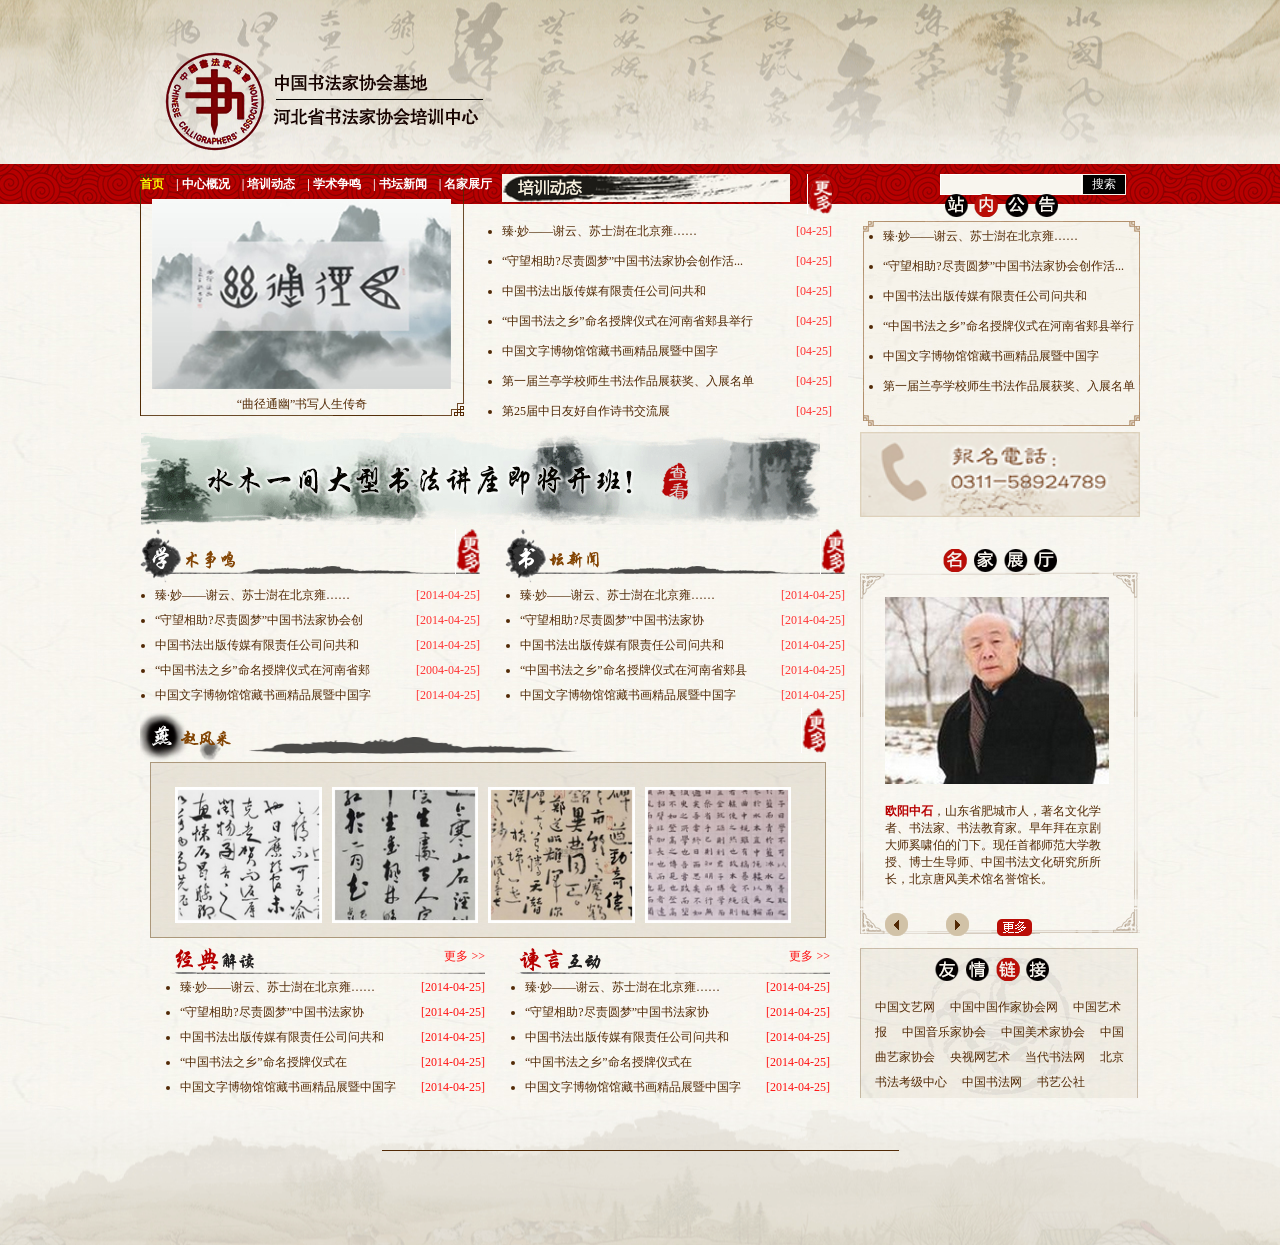
<file: shufa/index.html>
<!DOCTYPE html>
<html>
<head>
	<title></title>
	<meta charset="utf-8">
	<link rel="stylesheet" type="text/css" href="css/index.css">
</head>
<body>
<!--top-->
<div class="header">
	<div class="banner">
	<img class="logo" src="images/logo.png">
	</div>
	<div class="nav">
		<div class="nav_body">
			<div class="n_content">
				<a href="#" id="col_wei">首页</a>　|
				<a href="#">中心概况</a>　|
				<a href="#">培训动态</a>　|
				<a href="#">学术争鸣</a>　|
				<a href="#">书坛新闻</a>　|
				<a href="#">名家展厅</a>　|
				<a href="#">燕赵风采</a>　|
				<a href="#">经典解读与示范</a>　|
				<a href="#">谏言互动</a>
			</div>
			<div class="nav_search">
				<input class="search" type="text" name="sousuo">
				<input class="search_btn" type="button" value="搜索" name="sousuo">
			</div>
		</div>
	</div>
</div>
<div class="content">
	<div class="content_top">
		<div class="news">
			<img src="images/news.jpg">
			<a href="#">“曲径通幽”书写人生传奇</a>
		</div>
		<div class="news_list">
			<div class="Picture">
			<img src="images/change.png">
			<span>
				<img src="images/more.png">
			</span>
			</div>
			<ul>
				<li><a href="#">臻·妙——谢云、苏士澍在北京雍……</a><span>[04-25]</span></li>
				<li><a href="#">“守望相助?尽责圆梦”中国书法家协会创作活...</a><span>[04-25]</span></li>
				<li><a href="#">中国书法出版传媒有限责任公司问共和</a><span>[04-25]</span></li>
				<li><a href="#">“中国书法之乡”命名授牌仪式在河南省郏县举行</a><span>[04-25]</span></li>
				<li><a href="#">中国文字博物馆馆藏书画精品展暨中国字</a><span>[04-25]</span></li>
				<li><a href="#">第一届兰亭学校师生书法作品展获奖、入展名单</a><span>[04-25]</span></li>
				<li><a href="#">第25届中日友好自作诗书交流展</a><span>[04-25]</span></li>
			</ul>
		</div>
		<div class="news_announce">
		<div class="pic">
			<img src="images/board.png">
		</div>
			<ul>
				<li><a href="#">臻·妙——谢云、苏士澍在北京雍……</a></li>
				<li><a href="#">“守望相助?尽责圆梦”中国书法家协会创作活...</a></li>
				<li><a href="#">中国书法出版传媒有限责任公司问共和</a></li>
				<li><a href="#">“中国书法之乡”命名授牌仪式在河南省郏县举行</a></li>
				<li><a href="#">中国文字博物馆馆藏书画精品展暨中国字</a></li>
				<li><a href="#">第一届兰亭学校师生书法作品展获奖、入展名单</a></li>
			</ul>
		</div>
	</div>
	<div class="t_left"><img src="images/ad.gif"></div>
	<div class="t_right"><img src="images/tel.gif" width></div>
	<div class="content_bottom_left">
		<div class="academic">
			<div class="academic_bg">
				<span>
					<img src="images/more.png">
				</span>
			</div>
			<ul>
				<li><a href="#">臻·妙——谢云、苏士澍在北京雍……</a><span>[2014-04-25]</span></li>
				<li><a href="#">“守望相助?尽责圆梦”中国书法家协会创</a><span>[2014-04-25]</span></li>
				<li><a href="#">中国书法出版传媒有限责任公司问共和</a><span>[2014-04-25]</span></li>
				<li><a href="#">“中国书法之乡”命名授牌仪式在河南省郏</a><span>[2004-04-25]</span></li>
				<li><a href="#">中国文字博物馆馆藏书画精品展暨中国字</a><span>[2014-04-25]</span></li>
			</ul>
		</div>
		<div class="book_news">
			<div class="book_news_bg">
				<span>
					<img src="images/more.png">
				</span>	
			</div>
			<ul>
				<li><a href="#">臻·妙——谢云、苏士澍在北京雍……</a><span>[2014-04-25]</span></li>
				<li><a href="#">“守望相助?尽责圆梦”中国书法家协</a><span>[2014-04-25]</span></li>
				<li><a href="#">中国书法出版传媒有限责任公司问共和</a><span>[2014-04-25]</span></li>
				<li><a href="#">“中国书法之乡”命名授牌仪式在河南省郏县</a><span>[2014-04-25]</span></li>
				<li><a href="#">中国文字博物馆馆藏书画精品展暨中国字</a><span>[2014-04-25]</span></li>
			</ul>
		</div>
		<div class="fengcai">
			<div class="top">
				<div class="fengcai_bg">
					<span>
						<img src="images/more.png">
					</span>	
				</div>
			</div>
			<ul>
				<li><a href="#"><img src="images/fengcai1.jpg"></a></li>
				<li><a href="#"><img src="images/fengcai2.jpg"></a></li>
				<li><a href="#"><img src="images/fengcai3.jpg"></a></li>
				<li><a href="#"><img src="images/fengcai4.jpg"></a></li>
			</ul>
		</div>
	</div>

	<div class="content_bottom_right">
		<img class="tit" src="images/show.png">
		<div class="nei">
			<img src="images/mingjia.jpg">
			<div class="show_content"><span>欧阳中石</span>，山东省肥城市人，著名文化学者、书法家、书法教育家。早年拜在京剧大师奚啸伯的门下。现任首都师范大学教授、博士生导师、中国书法文化研究所所长，北京唐风美术馆名誉馆长。</div>
			<div class="another">
				<img id="fanzhuan" src="images/next1.png">
				<img src="images/next.png">
				<img src="images/view.png">
			</div>
		</div>
	</div>
	<div class="biao">
	<div class="biao_right">
		<div class="biao1">
		<div class="jingdian_bg">
			<span>更多 >></span>
		</div>
				<ul>
					<li><a href="#">臻·妙——谢云、苏士澍在北京雍……</a><span>[2014-04-25]</span></li>
					<li><a href="#">“守望相助?尽责圆梦”中国书法家协</a><span>[2014-04-25]</span></li>
					<li><a href="#">中国书法出版传媒有限责任公司问共和</a><span>[2014-04-25]</span></li>
					<li><a href="#">“中国书法之乡”命名授牌仪式在</a><span>[2014-04-25]</span></li>
					<li><a href="#">中国文字博物馆馆藏书画精品展暨中国字</a><span>[2014-04-25]</span></li>
				</ul>
		</div>
		<div class="biao2">
			<div class="hudong_bg">
				<span>更多 >></span>
			</div>
				<ul>
					<li><a href="#">臻·妙——谢云、苏士澍在北京雍……</a><span>[2014-04-25]</span></li>
					<li><a href="#">“守望相助?尽责圆梦”中国书法家协</a><span>[2014-04-25]</span></li>
					<li><a href="#">中国书法出版传媒有限责任公司问共和</a><span>[2014-04-25]</span></li>
					<li><a href="#">“中国书法之乡”命名授牌仪式在</a><span>[2014-04-25]</span></li>
					<li><a href="#">中国文字博物馆馆藏书画精品展暨中国字</a><span>[2014-04-25]</span></li>
				</ul>
		</div>
	</div>
	<div class="biao_left">
		<div class="youqing">
			<div class="link">
				<img src="images/link.png">
			</div>
			<div class="link_name">
			<a href="#">中国文艺网</a>　
			<a href="#">中国中国作家协会网</a>　
			<a href="#">中国艺术报</a>　
			<a href="#">中国音乐家协会</a>　
			<a href="#">中国美术家协会</a>　
			<a href="#">中国曲艺家协会</a>　
			<a href="#">央视网艺术</a>　
			<a href="#">当代书法网</a>　
			<a href="#">北京书法考级中心</a>　
			<a href="#">中国书法网</a>　
			<a href="#">书艺公社</a>　
			</div>
		</div>
	</div>
	</div>
</div>
<div class="footer">
	<div>
		<img src="images/line.jpg">

	</div>
</div>
</body>
</html>
</file>
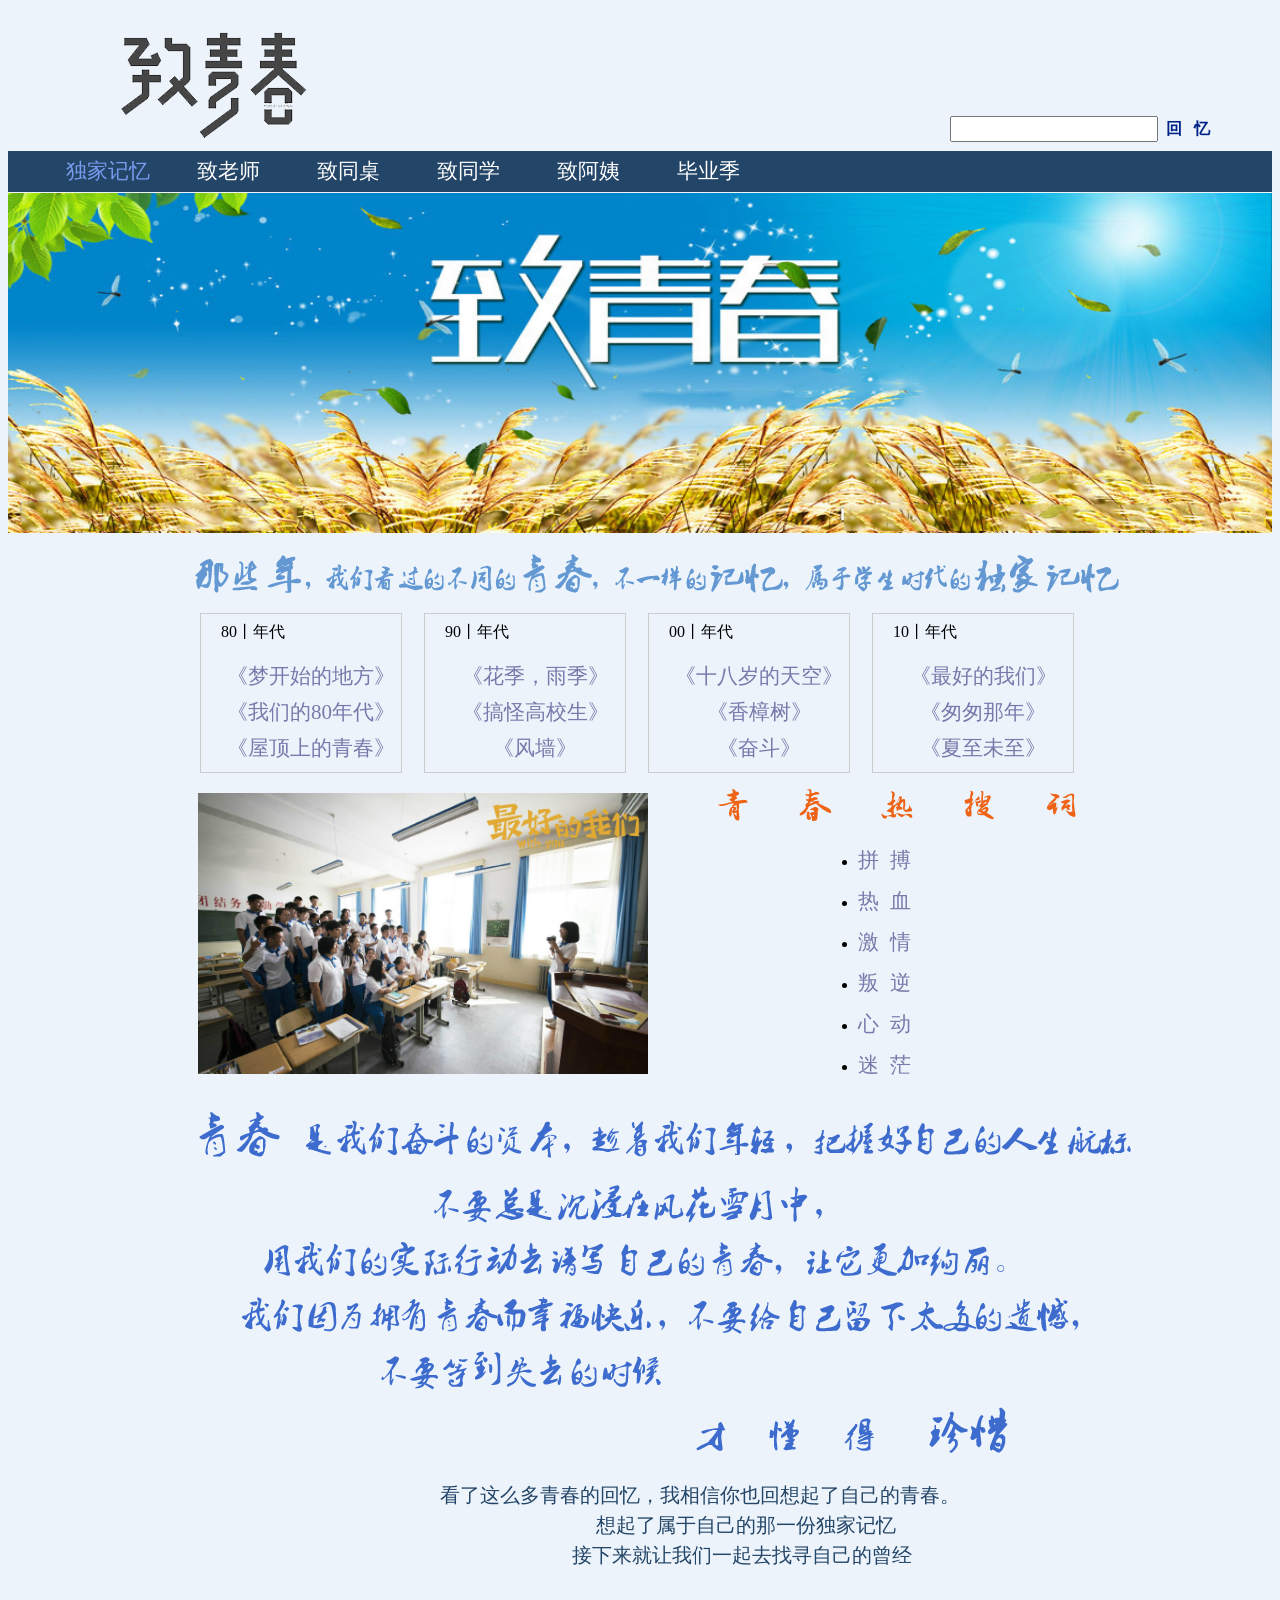
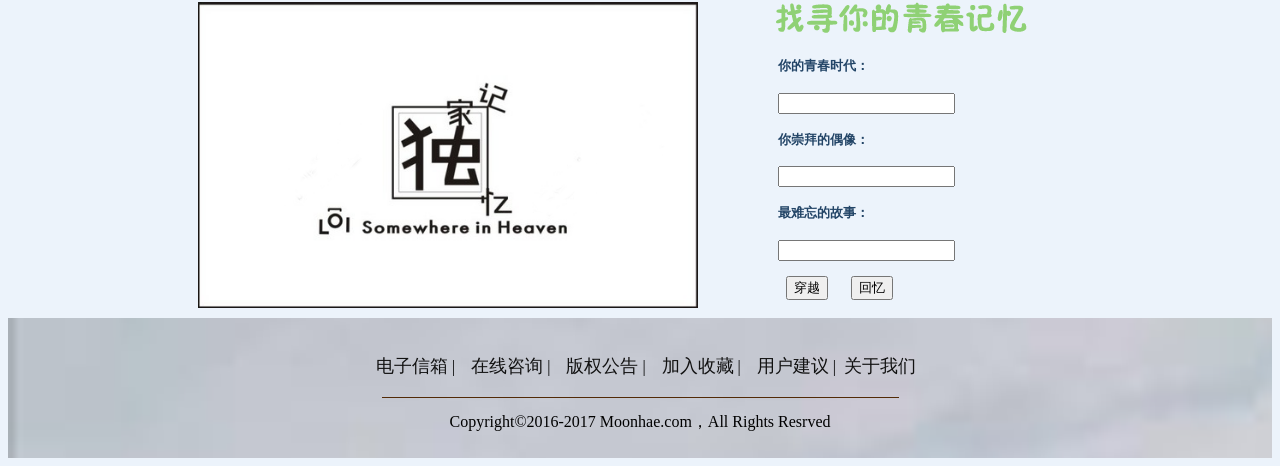
<file: youth/index.html>
<!DOCTYPE html>
<html>
<head>
	<meta charset="utf-8">
	<title>那些年,青春的回忆</title>
	<link rel="stylesheet" type="text/css" href="css/index.css">
</head>
<body>
<div class="logo"><img src="images/logo.png" ></div>
<br/>
<form class="find"><input type="text"><a href="#">&nbsp;&nbsp;回&nbsp;&nbsp;&nbsp;忆</a></form>
<div class="clear"></div>
<div class="menu">
<ul>
	<li><a href="index.html"  id="ab_12">独家记忆</a></li>
	<li><a href="list.html">致老师</a></li>
	<li><a href="#">致同桌</a></li>
	<li><a href="#">致同学</a></li>
	<li><a href="#">致阿姨</a></li>
	<li><a href="content.html">毕业季</a></li>
</ul>
</div>
<div><img src="images/banner.jpg" width="100%" height="340px"></div>
<p><img class="tu" src="images/tu.png"></p>
<div class="list">
<div class="list1">&nbsp;&nbsp;&nbsp;&nbsp;&nbsp;80丨年代
<ul><li><a href="#">《梦开始的地方》</a></li>
<li><a href="#">《我们的80年代》</a></li>
<li><a href="#">《屋顶上的青春》</a></li>
</ul></div>
<div class="list1">&nbsp;&nbsp;&nbsp;&nbsp;&nbsp;90丨年代
<ul><li><a href="#">《花季，雨季》</a></li>
<li><a href="#">《搞怪高校生》</a></li>
<li><a href="#">《风墙》</a></li></ul></div>
<div class="list1">&nbsp;&nbsp;&nbsp;&nbsp;&nbsp;00丨年代
<ul><li><a href="#">《十八岁的天空》</a></li>
<li><a href="#">《香樟树》</a></li>
<li><a href="#">《奋斗》</a></li>
</ul></div>
<div class="list1">&nbsp;&nbsp;&nbsp;&nbsp;&nbsp;10丨年代
<ul>
<li><a href="#">《最好的我们》</a></li>
<li><a href="#">《匆匆那年》</a></li>
<li><a href="#">《夏至未至》</a></li>
</ul></div>
</div>
<div class="sss"><div class="sss1"><img src="images/3.jpg" width="450px" height="auto"></div></div>
<div class="sss1"><img id="def" src="images/tu2.png">
<ul><li><a href="#">拼&nbsp;&nbsp;搏</a></li>
<li><a href="#">热&nbsp;&nbsp;血</a></li>
<li><a href="#">激&nbsp;&nbsp;情</a></li>
<li><a href="#">叛&nbsp;&nbsp;逆</a></li>
<li><a href="#">心&nbsp;&nbsp;动</a></li>
<li><a href="#">迷&nbsp;&nbsp;茫</a></li></ul>
</div>
<div class="clear"></div>
<div class="ccc"><img src="images/tu4.png"></div>
<div class="ddd"><pre>                                    看了这么多青春的回忆，我相信你也回想起了自己的青春。
                                                 想起了属于自己的那一份独家记忆
                                               接下来就让我们一起去找寻自己的曾经
                                                        </pre></div>
<div class="fff">
<div class="fff1"><img src="images/du.png" width="500px" height="auto"></div></div>
<div class="fff2">
	<img id="fde" src="images/memory.png">
	<form id="fed"><pre>
<h4>你的青春时代：</h4><input type="text">
<h4>你崇拜的偶像：</h4><input type="text">
<h4>最难忘的故事：</h4><input type="text">

&nbsp;<input type="submit" value="穿越">&nbsp;&nbsp;&nbsp;<input type="submit" value="回忆">
</pre>
</div>
<div class="footer">
<div class="footer_lian">
<ul>
<li><a href="#">电子信箱</a> |　</li>
<li><a href="#">在线咨询</a> |　</li>
<li><a href="#">版权公告</a> |　</li>
<li><a href="#">加入收藏</a> |　</li>
<li><a href="#">用户建议</a> |　</li>
<li><a href="#">关于我们</a></li>
</ul>
</div>
<div>
<img src="images/line.jpg">
<p>Copyright&copy;2016-2017 Moonhae.com，All Rights Resrved</p>
</body>
</html>
</file>
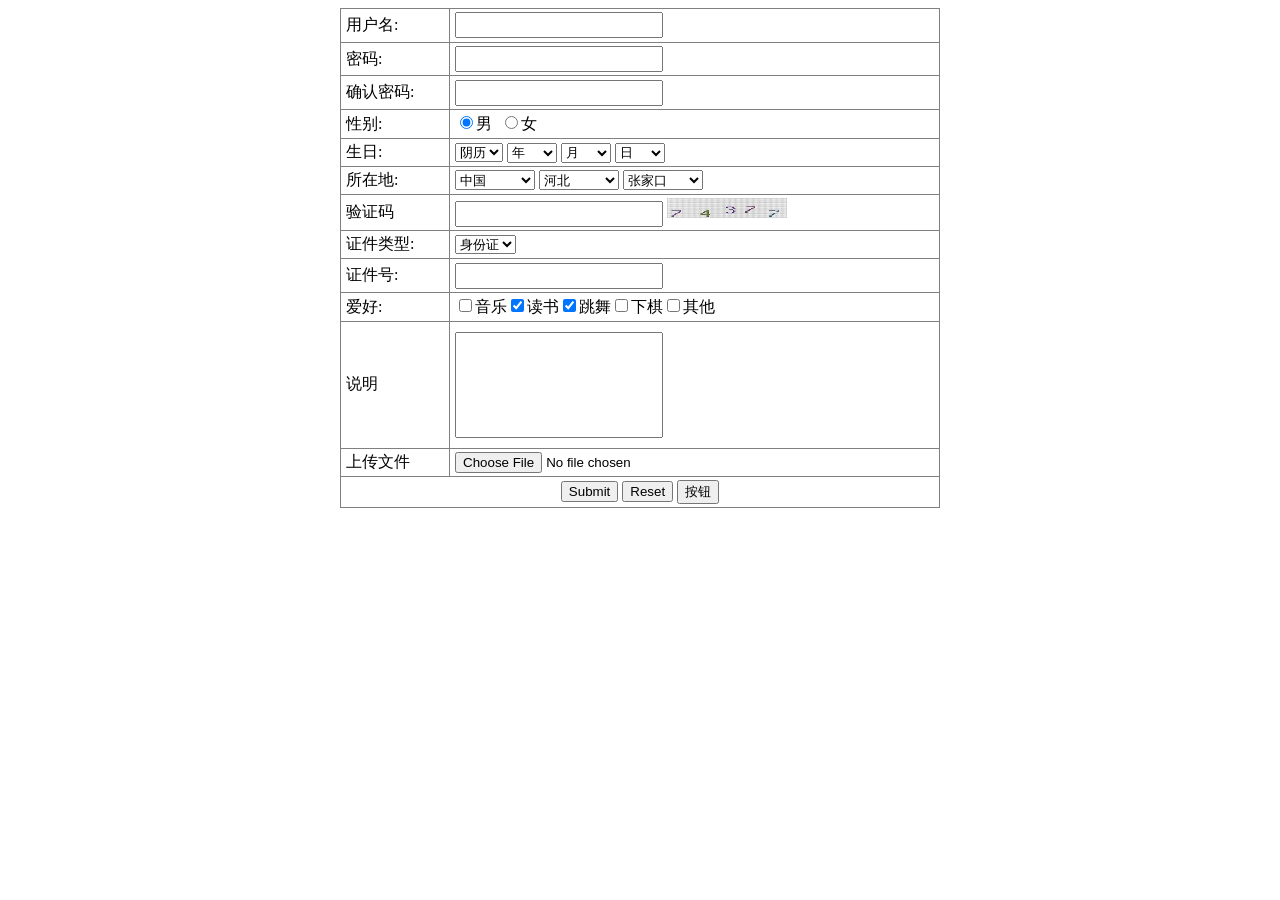
<file: 3.html>
<!DOCTYPE html>
<html>
<head>
	<meta charset="utf-8">
	<title>表格表单练习</title>
</head>
<body>
<form>
<table align="center" border="1" bordercolor="grey" width="600" height="500" cellspacing="0" style="border-collapse: collapse;">
<tr><td>&nbsp;用户名:</td><td>&nbsp;<input type="text" style="height:20px;width:200px"></td></tr>
<tr><td>&nbsp;密码:</td><td>&nbsp;<input type="password" style="height:20px;width:200px"></td></tr>
<tr><td>&nbsp;确认密码:</td><td>&nbsp;<input type="password" style="height:20px;width:200px"></td></tr>
<tr><td>&nbsp;性别:</td><td>&nbsp;<input type="radio" name="sex" checked>男&nbsp;&nbsp;<input type="radio" name="sex">女<br>
<tr><td>&nbsp;生日:</td><td>&nbsp;<select name="birthday"><option style="width:50px;height:20px">阴历</option><option>阳历</option></select>&nbsp;<select name="year" style="width:50px;height:20px"><option>年</option></select>&nbsp;<select style="width:50px;height:20px"><option>月</option></select>&nbsp;<select style="width:50px;height:20px"><option>日</option></select>
<tr><td>&nbsp;所在地:</td><td>&nbsp;<select style="width:80px;height:20px"><option>中国</option></select>&nbsp;<select style="width:80px;height:20px"><option>河北</option></select>&nbsp;<select style="width:80px;height:20px"><option>张家口</option></select>
<tr><td>&nbsp;验证码</td><td>&nbsp;<input type="text" style="width:200px;height:20px">&nbsp;<img src="images/yanzhengma.jpg" width="120" height="20"></td>
<tr><td>&nbsp;证件类型:</td><td>&nbsp;<select><option>身份证</option></select></td>
<tr><td>&nbsp;证件号:</td><td>&nbsp;<input type="text" style="height:20px;width:200px">
<tr><td>&nbsp;爱好:</td><td>&nbsp;<input type="checkbox" name="likes">音乐<input type="checkbox" name="likes" checked>读书<input type="checkbox" name="likes" checked>跳舞<input type="checkbox" name="likes">下棋<input type="checkbox" name="likes">其他</td></tr>
<tr><td>&nbsp;说明</td><td>&nbsp;<input type="text" style="height:100px;width:200px"></td></tr>
<tr><td>&nbsp;上传文件</td><td>&nbsp;<input type="file"></td></tr>
<tr><td colspan="2" align="center"><input type="submit" name="提交">&nbsp;<input type="reset" name="重置">&nbsp;<input type="button" value="按钮"></td></tr>
</table>
</form>
</body>
</html>
</file>
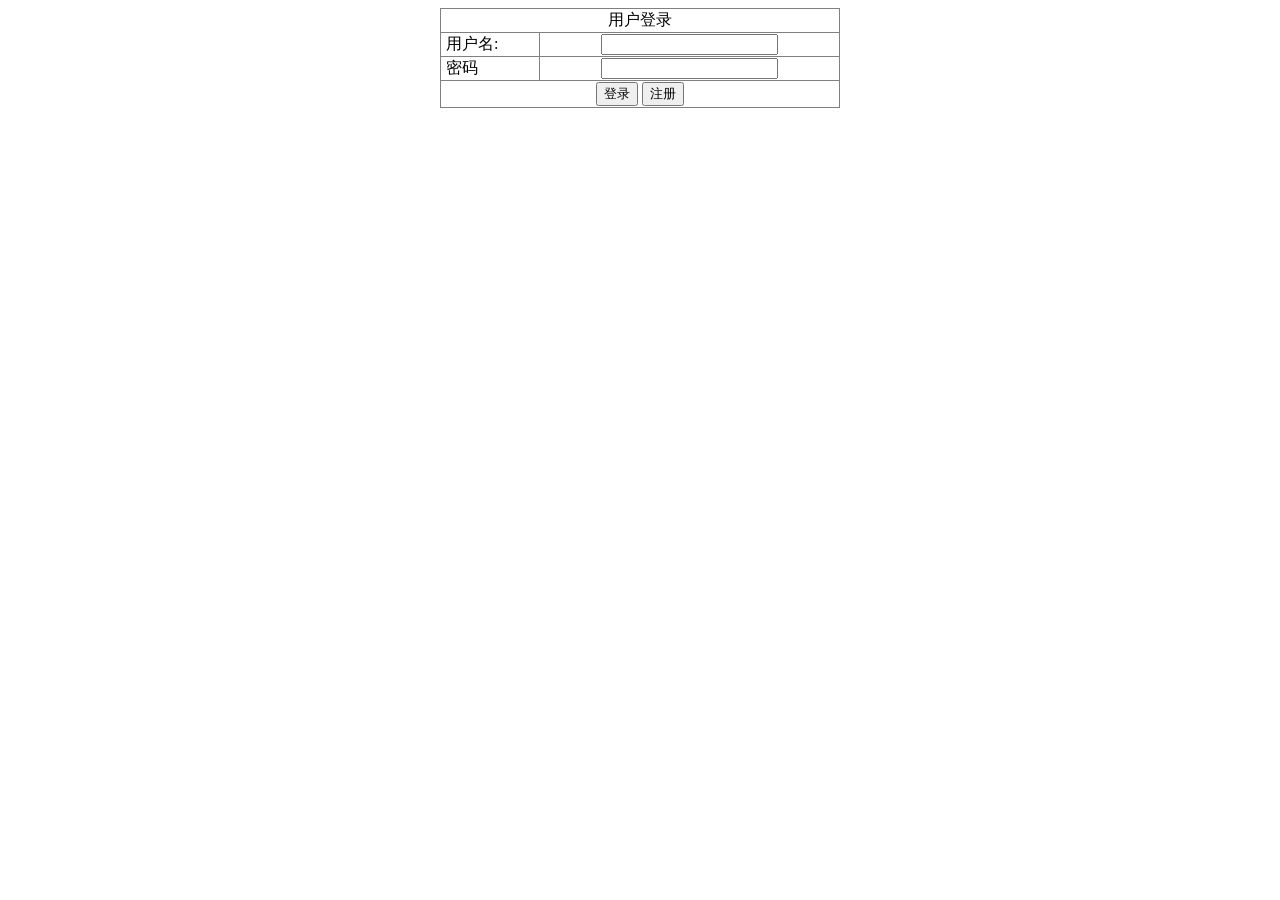
<file: 4.html>
<!DOCTYPE html>
<html>
<head>
<meta charset="UTF-8">
<title>登录</title>
</head>
<form>
<table align="center" border="1" bordercolor="grey" width="400" height="30" cellspacing="0" style="border-collapse: collapse;">
<tr align="center"><td colspan="2">用户登录</td></tr>
<tr><td>&nbsp;用户名:</td><td align="center"><input type="text"></td></tr>
<tr><td>&nbsp;密码</td><td align="center"><input type="password"></td></tr>
<tr><td colspan="2" align="center"><input type="submit" value="登录">&nbsp;<input type="submit" value="注册"></td></tr>
</table>
</form>
</html>
</file>
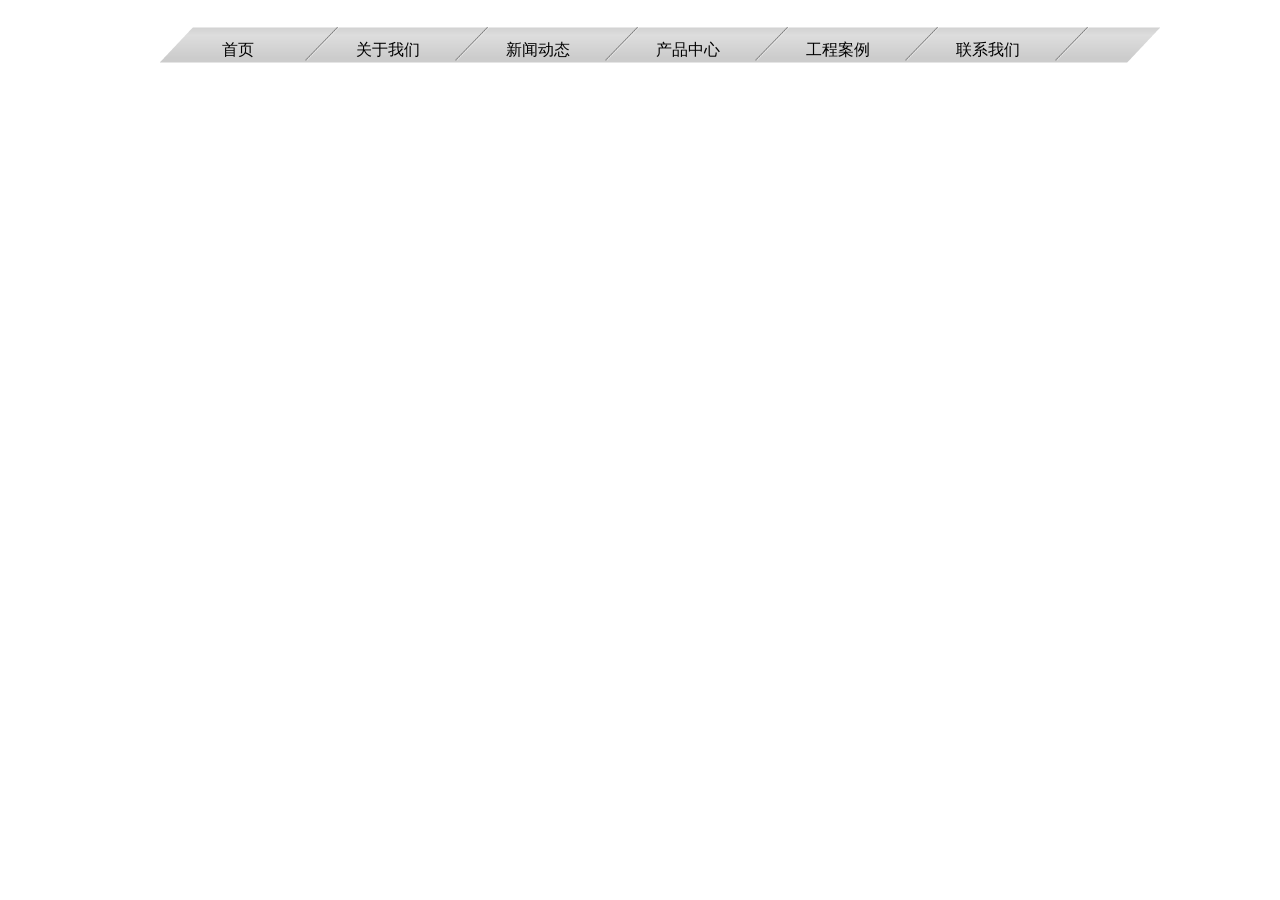
<file: 7.html>
<!DOCTYPE html>
<html>
<head>
	<meta charset="utf-8">
	<title>菜单</title>
	<style>
	  	.menu{width: 1000px;
			  height: 60px;
			  background-image: url(images/1.jpg);
			  position: absolute;
			  left: 160px;
			  top: 15px;
			 }
		.menu ul{
			  list-style: none;
			  padding: 0px;
			  margin-left: 70px;
			  margin-top:22px;
			}
		.menu ul li{width:75px;
			  float: left;
			  line-height: 45px;
			  position: relative;
			  top: -10px;
			}
		.menu ul li a{
			  display: block;
			  text-decoration: none;
			  text-align: center;
			  position: relative;
			  right: 30px;
			  color:#000;
			}
			.menu a:hover{background-image: url(images/2.png);
			color: #fff;
		    width: 130px;
		    position: relative;
		    top:-5px;
		    left:-50px;
		    }

	</style>
</head>
<body>
<div class="menu">
	<ul>
		<li><a href="#">首页</a></li>
		<li><img src="images/3.jpg"></li>
		<li><a href="#">关于我们</a></li>
		<li><img src="images/3.jpg"></li>
		<li><a href="#">新闻动态</a></li>
		<li><img src="images/3.jpg"></li>
		<li><a href="#">产品中心</a></li>
		<li><img src="images/3.jpg"></li>
		<li><a href="#">工程案例</a></li>
		<li><img src="images/3.jpg"></li>
		<li><a href="#">联系我们</a></li>
		<li><img src="images/3.jpg"></li>
</ul>
</div>
</body>
</html>
</file>
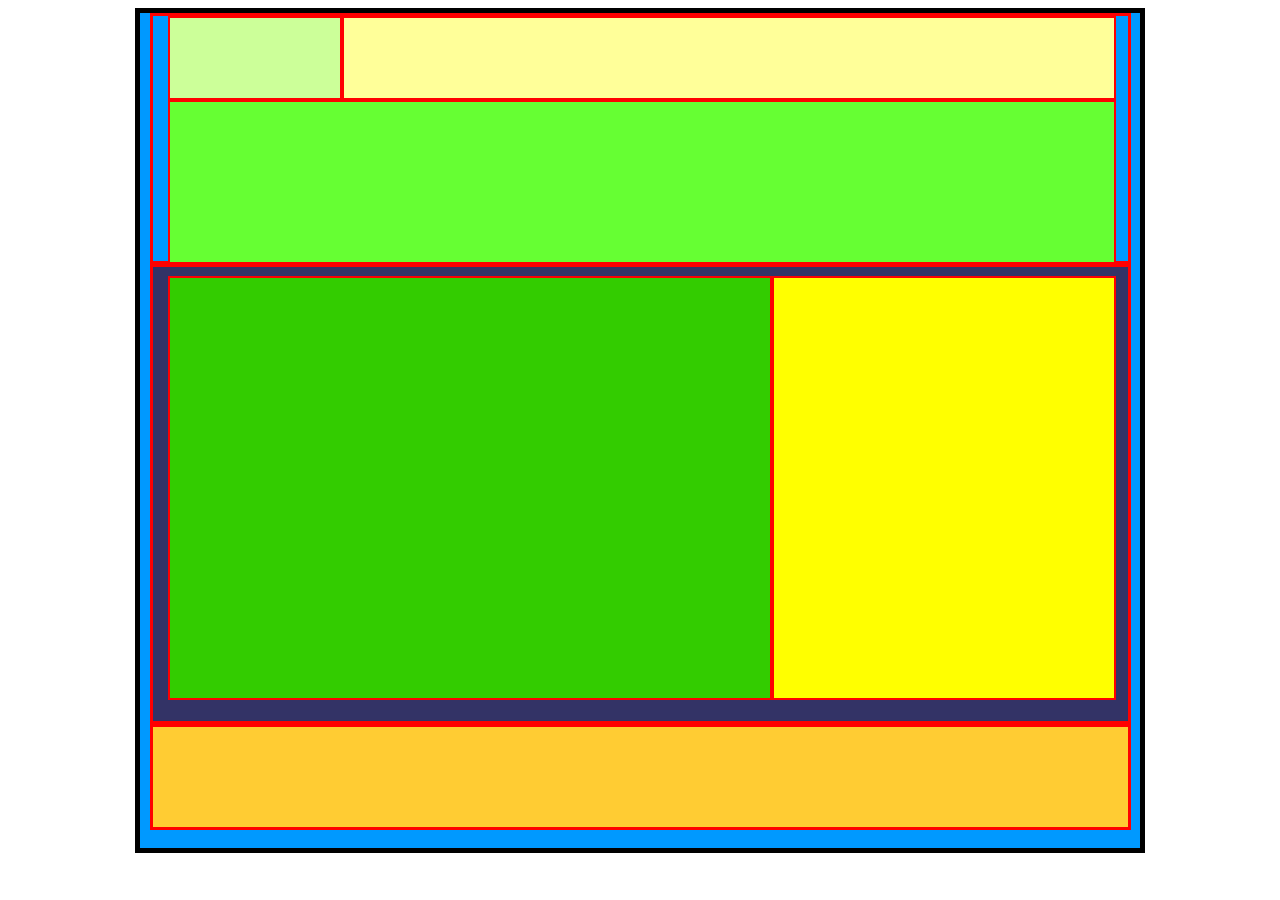
<file: box.html>
<!DOCTYPE html>
<html>
<head>
	<meta charset="utf-8">
	<title>网页布局</title>
	<style type="text/css">
	#wrap{
		width: 1000px;
		height: 835px;
		border:5px solid #000;
		background-color: #09f;
		margin: auto;
	}
	#header{
		width: 960px;
		height: 245px;
		border: 3px solid #f00;
		background-color: #09f;
		padding-left: 15px;
		margin: auto;
	}
	#headerlogo{
		width: 170px;
		height: 80px;
		border: 2px solid #f00;
		background-color: #cf9;
		margin: auto;
		float: left;
	}
	#headernav{
		width: 770px;
		height: 80px;
		border: 2px solid #f00;
		background-color: #ff9;
		margin: auto;
		float: left;
	}
	#headerbanner{
		width: 944px;
		height: 160px;
		border: 2px solid #f00;
		background-color: #6f3;
		clear: both;
	}
	#content{
		width: 960px;
		height: 445px;
		border: 3px solid #f00;
		background-color: #336;
		padding-left: 15px;
		padding-top: 9px;
		margin: auto;
	}
	#contentleft{
		width: 600px;
		height: 420px;
		border: 2px solid #f00;
		background-color: #3c0;
		float: left;
	}
	#contentright{
		width: 340px;
		height: 420px;
		border: 2px solid #f00;
		background-color: #ff0;
		float: left;
	}
	#footer{
		width: 960px;
		height: 100px;
		border: 3px solid #f00;
		background-color: #fc3;
		padding-left: 15px;
		margin: auto;
	}
	</style>
</head>
<body>
<div id="wrap">
	<div id="header">
		<div id="headerlogo">&nbsp;</div>
		<div id="headernav">&nbsp;</div>
		<div id="headerbanner">&nbsp;</div>
	</div>
	<div id="content">
		<div id="contentleft">&nbsp;</div>
		<div id="contentright">&nbsp;</div>
	</div>
	<div id="footer">&nbsp;</div>
</div>
</body>
</html>
</file>
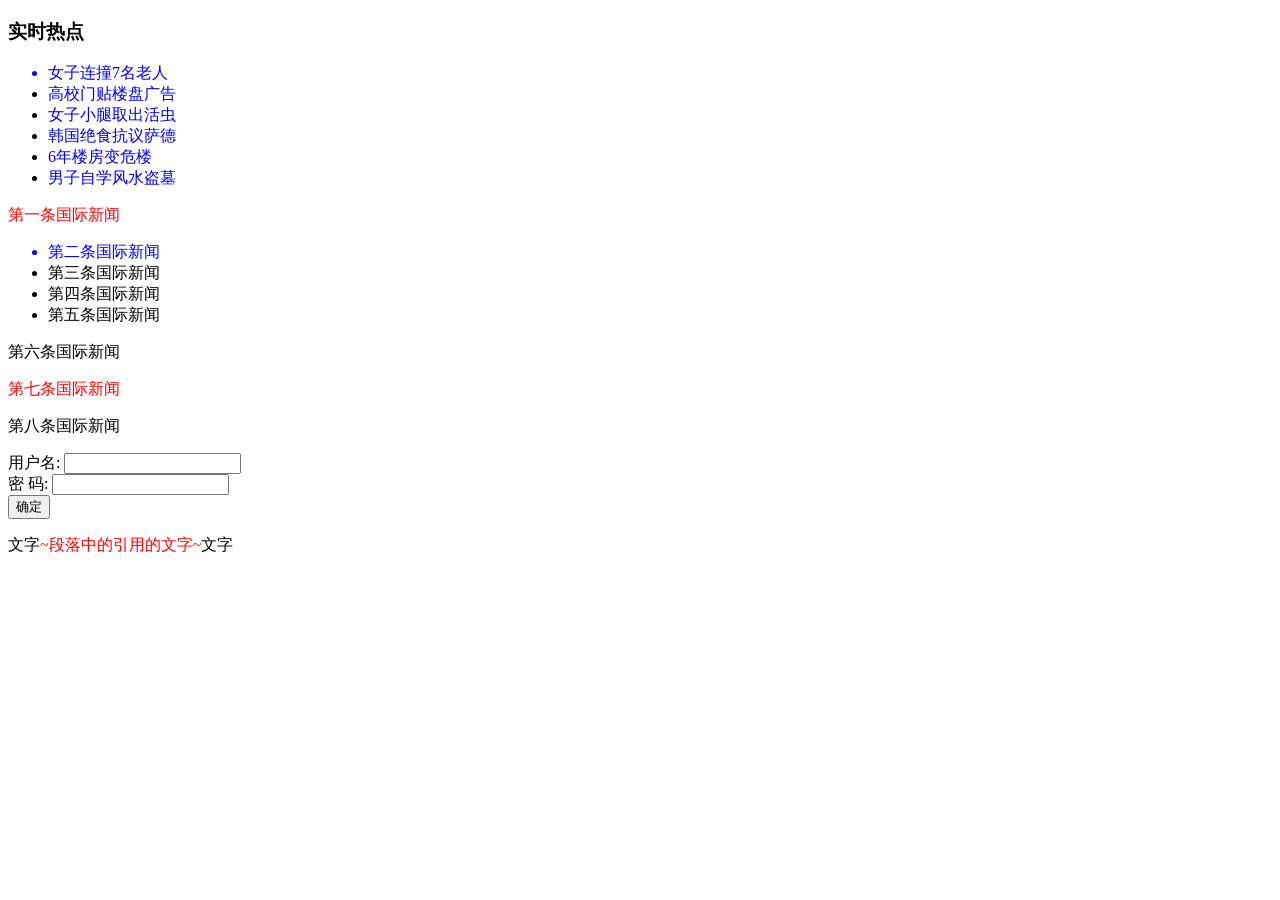
<file: demo.11.1.html>
<!DOCTYPE html>
<html>
<head>
<meta charset="UTF-8">
<title>demo11</title>
<style type="text/css">
		a:link{text-decoration:none;}
		a:visited{color:#999;}
		a:hover{text-decoration: underline;}
		a:active{color:#f00;}
		p:first-child {color: red;}
        li:first-child {color:blue;}
        input:focus{
                background-color:yellow;
            }
		q:lang(no){
           quotes: "~" "~";
           color:#f00;
</style>
</head>
<body>
	<h3>实时热点</h3>
	<ul>
		<li><a href="#">女子连撞7名老人</a></li>
		<li><a href="#">高校门贴楼盘广告</a></li>
		<li><a href="#">女子小腿取出活虫</a></li>
		<li><a href="#">韩国绝食抗议萨德</a></li>
		<li><a href="#">6年楼房变危楼</a></li>
		<li><a href="#">男子自学风水盗墓</a></li>
	</ul>
        <div>
        <p>第一条国际新闻</p>
            <ul>
                <li>第二条国际新闻</li>
                <li>第三条国际新闻</li>
                <li>第四条国际新闻</li>
                <li >第五条国际新闻</li>
            </ul>
            <p>第六条国际新闻</p>
        </div>
        <div>
            <p>第七条国际新闻</p> 
            <p>第八条国际新闻</p>
        </div>
       <form action="" method="post">
            用户名: <input type="text" /><br />
            密  码: <input type="password" /><br />
            <input type="submit" value="确定" />
        </form>
        <p>文字<q lang="no">段落中的引用的文字</q>文字</p>
</body>
</html>
</file>
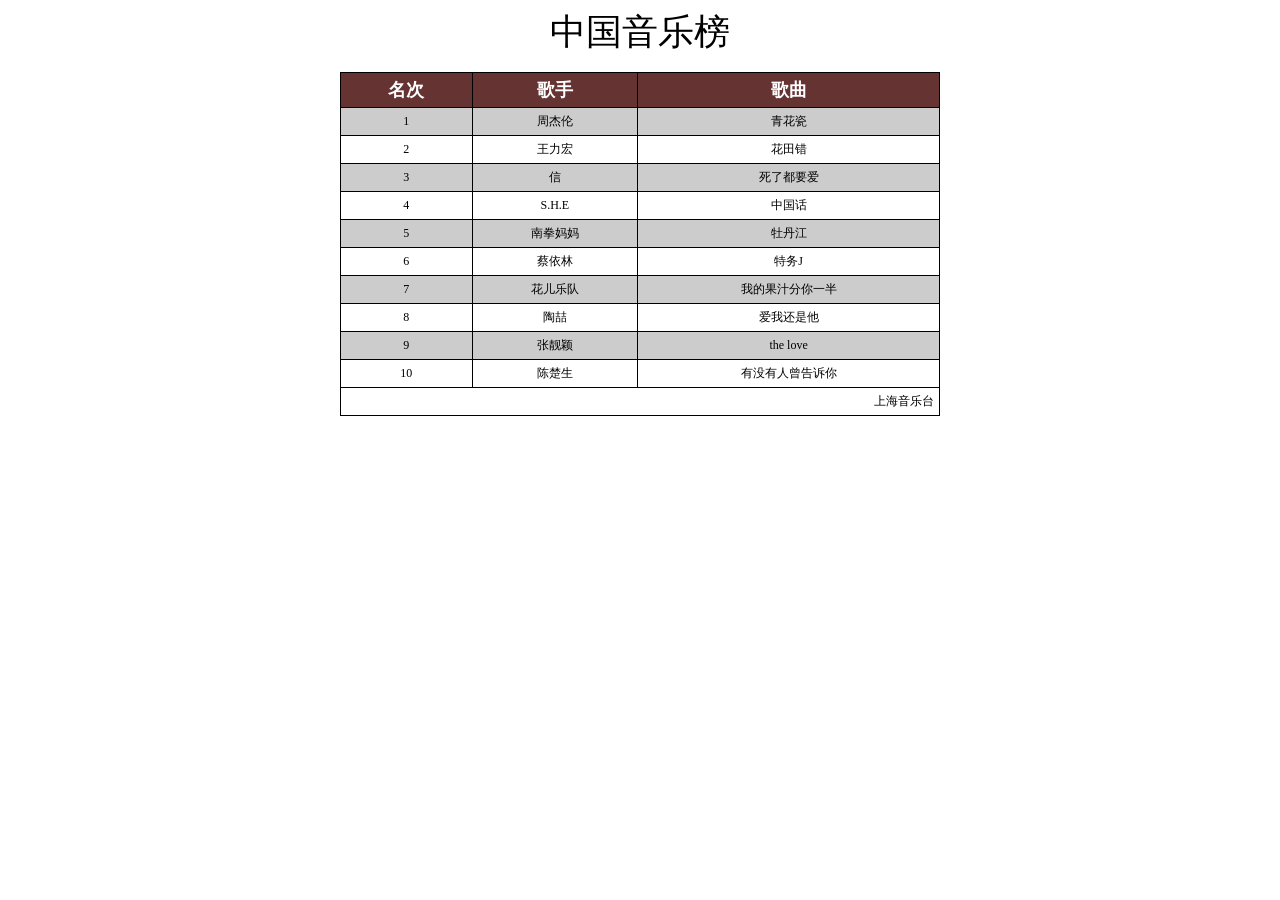
<file: demo.11.2.html>
<!DOCTYPE html>
<html>
<head>
<meta charset="utf-8" />
<title>表格样式</title>
<style type="text/css">
  table {
  	width: 600px;
  	margin-top: 0px;
  	margin-right: auto;
  	margin-bottom: 0px;
  	margin-left: auto;
  	text-align: center;
  	background-color: #000000;
  	font-size: 9pt;
  }
  td {
  	padding: 5px;
  	background-color: #FFFFFF;
  }
  caption {
  	font-size: 36px;
  	font-family: "ºÚÌå", "ËÎÌå";
  	padding-bottom: 15px;
  }
  thead tr {
  	font-size: 18px;
  	background-color: #663333;
  	color: #FFFFFF;
  }
  thead th {
  	padding: 5px;
  }
  .hui td {
  	background-color: #CCCCCC;
  }
  tr:hover td {
  	background-color: #FF9900;
  }
</style>
</head>

<body>
<table border="0" cellpadding="0" cellspacing="1">
<caption>中国音乐榜</caption>
  <thead>
  <tr>
   <th>名次</th>
   <th>歌手</th>
  <th>歌曲</th>
  </tr>
  </thead>
  <tbody>
    <tr class="hui">
      <td>1</td>
      <td>周杰伦</td>
      <td>青花瓷</td>
    </tr>
    <tr>
      <td>2</td>
      <td>王力宏</td>
      <td>花田错</td>
    </tr>
    <tr class="hui">
      <td>3</td>
      <td>信</td>
      <td>死了都要爱</td>
    </tr>
    <tr>
      <td>4</td>
      <td>S.H.E</td>
      <td>中国话</td>
    </tr>
    <tr class="hui">
      <td>5</td>
      <td>南拳妈妈</td>
      <td>牡丹江</td>
    </tr>
    <tr>
      <td>6</td>
      <td>蔡依林</td>
      <td>特务J</td>
    </tr>
    <tr class="hui">
      <td>7</td>
      <td>花儿乐队</td>
      <td>我的果汁分你一半</td>
    </tr>
    <tr>
      <td>8</td>
      <td >陶喆</td>
      <td>爱我还是他</td>
    </tr>
    <tr class="hui">
      <td>9</td>
      <td>张靓颖</td>
      <td>the love </td>
    </tr>
    <tr>
      <td>10</td>
      <td>陈楚生</td>
      <td>有没有人曾告诉你</td>
    </tr>
  </tbody>
  <tfoot>
     <tr>
     <td colspan="3" style="text-align:right;">上海音乐台</td>
   </tr>
  </tfoot>
</table>
</body>
</html>
</file>
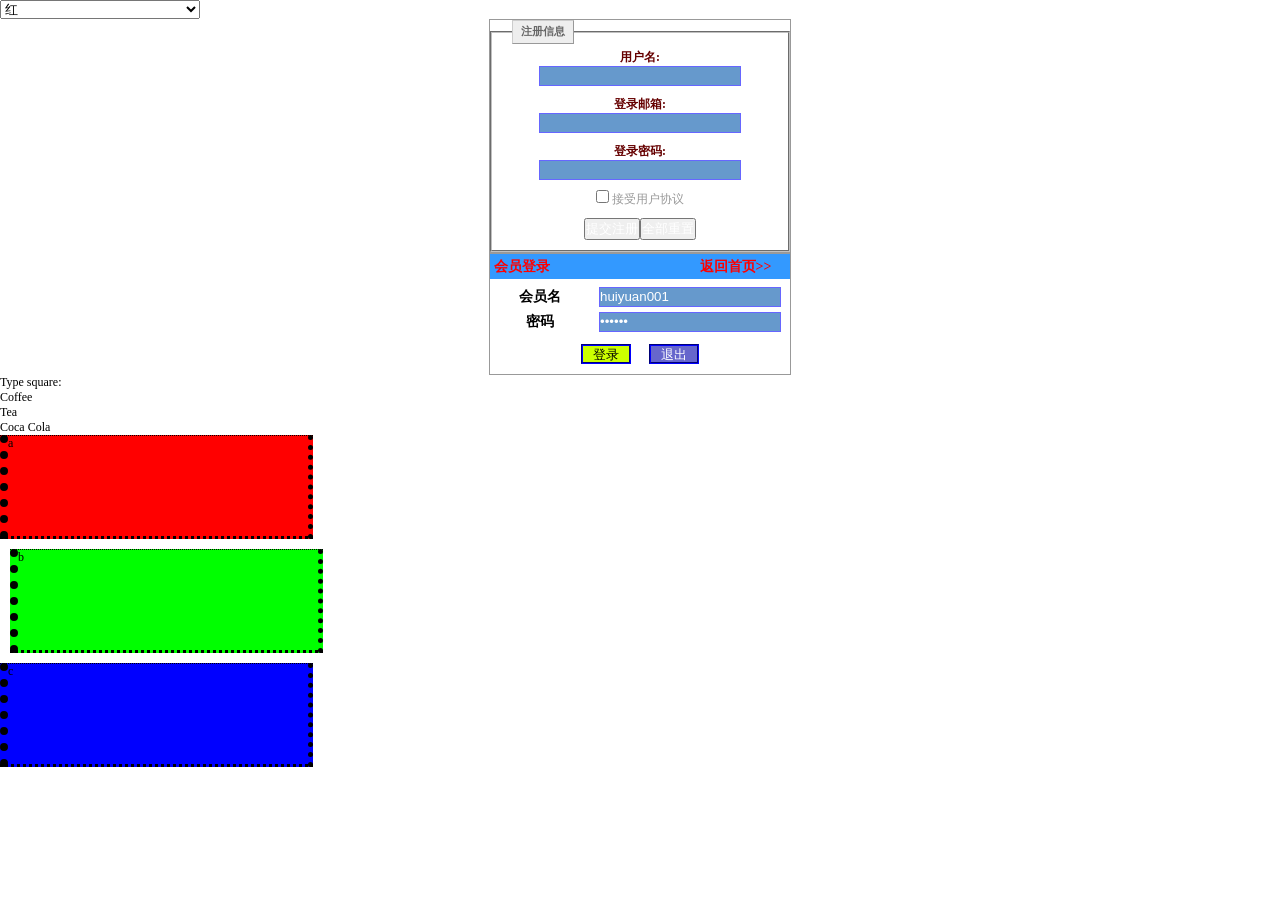
<file: demo.11.3.html>
<!DOCTYPE html>
<html>
<head>
<meta charset="utf-8" />
<title>demo.11.3</title>
<style>
	select{width: 200px;}
	.red{background-color:red;}
	.orange{background-color:orange;}
	.yellow{background-color:yellow;}
	.green{background-color:green;}
	.aqua{background-color:aqua;}
	.blue{background-color:blue;}
	.fuchsia{background-color:fuchsia;}
	*{
	padding:0px;
	margin:0px;
	}
body{
	font-family:"宋体";
	font-size:12px;
	}
.big {
	width:300px;
	margin:0 auto 0 auto;
}
.big p {
	margin:5px 0 0 5px;}

#thisform {
	font-size:12px;
	color:#999;
}
#thisform label {
	font-weight:bold;
	color:#660000;
}
#thisform fieldset {
	border:1px solid #cc;
	padding:0 20px;
}
#thisform legend {
	font-weight:bold;
	font-size:90%;
	color:#666;
	background:#eee;
	border:1px solid #ccc;
	border-bottom-color:#999;
	border-right-color:#999;
	padding:4px 8px;
}
.txt{
	width:200px;
	background-color:#CCCCFF;
	border:#6666FF 1px solid;
	color:#0066FF;
	}
.but{
border:0px#93bee2solid;
border-bottom:#93bee21pxsolid;
border-left:#93bee21pxsolid;
border-right:#93bee21pxsolid;
border-top:#93bee21pxsolid;*/
background-color:#3399CC;
cursor:hand;
font-style:normal;
color:#FFFFFF;
}
* {
	padding:0px;
	margin:0px;
}
body {
	font-family:"宋体";
	font-size:12px;
}
.big {
	width:300px;
	margin:0 auto 0 auto;
	border:#999999 1px solid;
}
h1 {
	display:block;
	height:25px;
	line-height:25px;
	font-size:14px;
	color:#FF0000;
	background-color:#3399FF;
}
table{
	text-align:center;
	margin-top:5px;
	margin-bottom:10px;
	}
td{
	font-size:14px;
	font-weight:800;
	height:25px;
	line-height:25px;
	}
.big p {
	margin:5px 0 10px 0;
	text-align:center;
	}
.txt{
	background-color:#6699CC;
	height:18px;
	color:#FFFFFF;
	}
.den{
	width:50px;
	height:20px;
	background-color:#CCFF00;
	border:#0000CC 2px groove;
	cursor:pointer;
	}
.tui{
	width:50px;
	height:20px;
	background-color:#6666CC;
	border:#0000CC 2px groove;
		cursor:pointer;
		color:#FFFFFF;
	}
	ul{
				list-style-type:square;
			}
.a{width:300px;height:100px;background:#f00;border-width:1px 5px 3px 8px;border-style:dotted;}
		.b{width:300px;height:100px;background:#0f0;border-width:1px 5px 3px 8px;border-style:dotted;margin:10px;}
		.c{width:300px;height:100px;background:#00f;border-width:1px 5px 3px 8px;border-style:dotted;}
</style>
</head>
<body>
<form>
	<select>
		<option class="red">红</option>
		<option class="orange">橙</option>
		<option class="yellow">黄</option>
		<option class="green">绿</option>
		<option class="aqua">青</option>
		<option class="blue">蓝</option>
		<option class="fuchsia">紫</option>
	</select>
</form>
<form action="" id="thisform" class="big" >
  <fieldset>
  <legend>注册信息</legend>
  <p>
    <label for="name" accesskey="9">用户名:</label>
    <br />
    <input type="text" id="name" name="name" tabindex="1" class="txt">
  </p>
  <p>
    <label for="email">登录邮箱:</label>
    <br />
    <input type="text" id="email" name="email"tabindex="2" class="txt">
  </p>
    <p>
    <label for="email">登录密码:</label>
    <br />
    <input type="password" id="email" name="email"tabindex="2" class="txt">
  </p>
  <p>
    <input type="checkbox" id="remeber" name="remeber" tabindex="3" style="background-color:#FF0000;"/>
    <laber for="remeber">
    接受用户协议
    </label>
  </p>
  <p>
    <input type="submit" value="提交注册" tabindex="4" class="but"/><input name="" type="reset" value="全部重置" class="but" />  
  </p>
  </fieldset>
</form>
<form class="big">
	  <h1>&nbsp;会员登录<span style="margin-left:150px;">返回首页&gt;&gt;</span></h1>
<table width="300" border="0" cellspacing="0" cellpadding="0">
  <tr>
    <td style="width:100px;">会员名</td>
    <td><input name="" type="text" value="huiyuan001" style="width:180px;" class="txt" /></td>
  </tr>
  <tr>
    <td style="width:100px;">密码</td>
    <td><input name="" type="password" value="123456" style="width:180px;" class="txt" /></td>
  </tr>
</table>
<p><input type="button" value="登录" class="den" />
&nbsp;&nbsp;&nbsp;&nbsp;&nbsp;<input type="button" value="退出" class="tui" />  
</p>
</form>
<p>Type square:</p>
		<ul>
			<li>Coffee</li>
			<li>Tea</li>
			<li>Coca Cola</li>
		</ul>
<div class='a'>a</div>
<div class="b">b</div>
<div class="c">c</div>
</body>
</html>
</file>
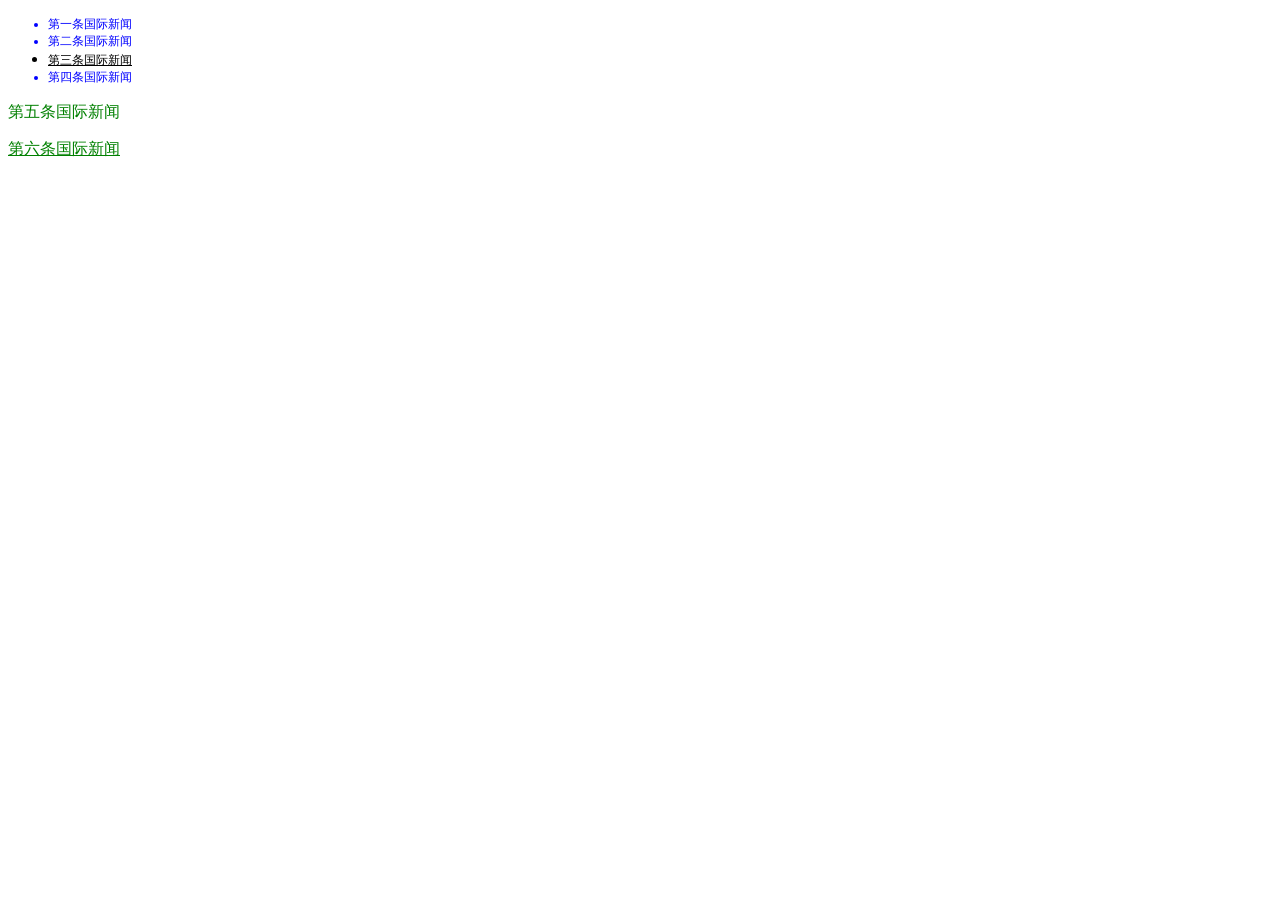
<file: lianxi.html>
<!DOCTYPE html>
<html>
<head>
	<meta charset="UTF-8">
	<title>练习</title>
	<link rel="stylesheet" type="text/css" href="css/de.css">
</head>
<body class="bluep">
<ul>
<li id="greenp">第一条国际新闻</li>
<li id="greenp">第二条国际新闻</li>
<li>
<a href="#" id="defp">
第三条国际新闻
</a>
</li>
<li id="greenp">第四条国际新闻</li>
</ul>
<P>第五条国际新闻</P>
<a href="#" id="abcp">
第六条国际新闻
</a>
</body>
</html>
</file>
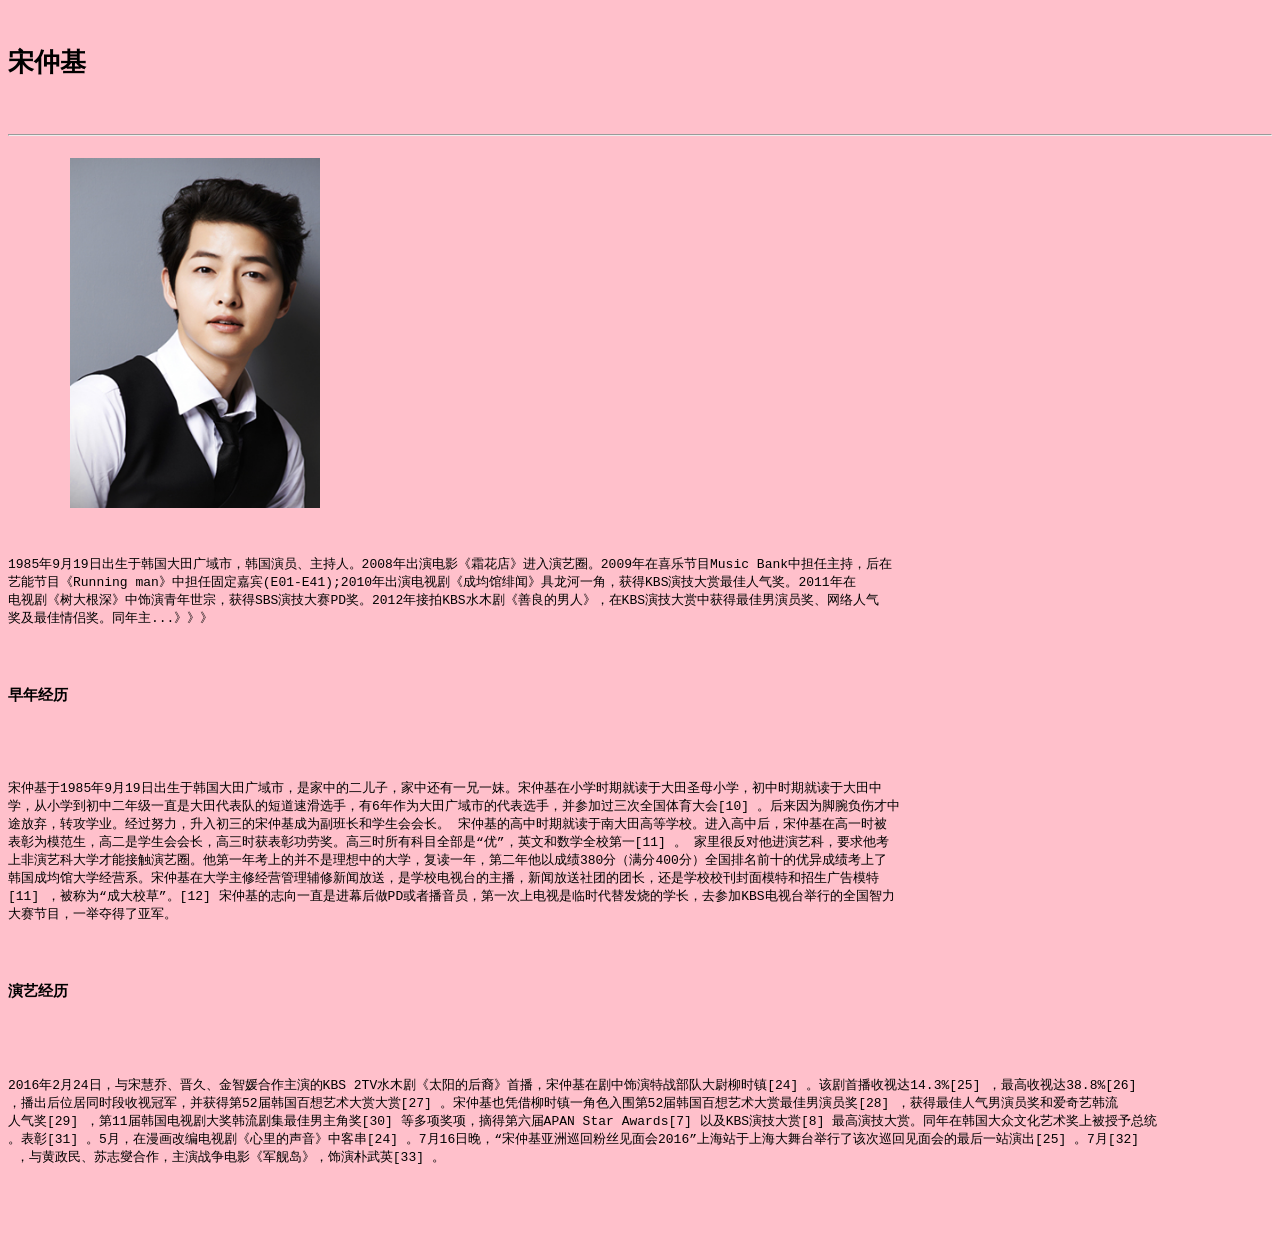
<file: second.html>
<!DOCTYPE html>
<html>
<head>
	<meta charset="UTF-8">
	<title>宋仲基</title>
</head>
	<body>
	<body bgcolor="pink">
	<pre>
	<h1><d>宋仲基</d></h1>
	<hr/>
	<img src="images/szj.png" width="250" height="350" alt="宋仲基"/>  
	<p></br>1985年9月19日出生于韩国大田广域市，韩国演员、主持人。2008年出演电影《霜花店》进入演艺圈。2009年在喜乐节目Music Bank中担任主持，后在</br>艺能节目《Running man》中担任固定嘉宾(E01-E41);2010年出演电视剧《成均馆绯闻》具龙河一角，获得KBS演技大赏最佳人气奖。2011年在</br>电视剧《树大根深》中饰演青年世宗，获得SBS演技大赛PD奖。2012年接拍KBS水木剧《善良的男人》，在KBS演技大赏中获得最佳男演员奖、网络人气</br>奖及最佳情侣奖。同年主...》》》</p>
	<h3><d>早年经历</d></h3>
	<p></br>宋仲基于1985年9月19日出生于韩国大田广域市，是家中的二儿子，家中还有一兄一妹。宋仲基在小学时期就读于大田圣母小学，初中时期就读于大田中</br>学，从小学到初中二年级一直是大田代表队的短道速滑选手，有6年作为大田广域市的代表选手，并参加过三次全国体育大会[10] 。后来因为脚腕负伤才中</br>途放弃，转攻学业。经过努力，升入初三的宋仲基成为副班长和学生会会长。 宋仲基的高中时期就读于南大田高等学校。进入高中后，宋仲基在高一时被</br>表彰为模范生，高二是学生会会长，高三时获表彰功劳奖。高三时所有科目全部是“优”，英文和数学全校第一[11] 。 家里很反对他进演艺科，要求他考</br>上非演艺科大学才能接触演艺圈。他第一年考上的并不是理想中的大学，复读一年，第二年他以成绩380分（满分400分）全国排名前十的优异成绩考上了</br>韩国成均馆大学经营系。宋仲基在大学主修经营管理辅修新闻放送，是学校电视台的主播，新闻放送社团的团长，还是学校校刊封面模特和招生广告模特</br>[11] ，被称为“成大校草”。[12] 宋仲基的志向一直是进幕后做PD或者播音员，第一次上电视是临时代替发烧的学长，去参加KBS电视台举行的全国智力</br>大赛节目，一举夺得了亚军。</p>
    <h3><d>演艺经历</d></h3>
    <p></br>2016年2月24日，与宋慧乔、晋久、金智媛合作主演的KBS 2TV水木剧《太阳的后裔》首播，宋仲基在剧中饰演特战部队大尉柳时镇[24] 。该剧首播收视达14.3%[25] ，最高收视达38.8%[26] </br>，播出后位居同时段收视冠军，并获得第52届韩国百想艺术大赏大赏[27] 。宋仲基也凭借柳时镇一角色入围第52届韩国百想艺术大赏最佳男演员奖[28] ，获得最佳人气男演员奖和爱奇艺韩流</br>人气奖[29] ，第11届韩国电视剧大奖韩流剧集最佳男主角奖[30] 等多项奖项，摘得第六届APAN Star Awards[7] 以及KBS演技大赏[8] 最高演技大赏。同年在韩国大众文化艺术奖上被授予总统</br>。表彰[31] 。5月，在漫画改编电视剧《心里的声音》中客串[24] 。7月16日晚，“宋仲基亚洲巡回粉丝见面会2016”上海站于上海大舞台举行了该次巡回见面会的最后一站演出[25] 。7月[32]</br> ，与黄政民、苏志燮合作，主演战争电影《军舰岛》，饰演朴武英[33] 。</p>

	</pre>
	</body>
</html>
</file>
<file: shufa/css/index.css>
@charset "utf-8";
/* CSS Document */
/*通用设置*/
*{
	margin:0px auto;
	padding:0px;
	font-size:12px;
	list-style:none;
	font-family: 宋体;
	color:#522a06;}
img{
   border:0px;}
body{
	padding: 0px;
	margin: 0px;
	background:url(../images/bodybg.gif)}
a{
	color:#522a06;
	text-decoration:none;}
a:hover{
	text-decoration:underline;}
li{
	list-style:none;
	margin:0px;
	padding:0px;}


.header{
	width:100%;
	height:164px;
	background-image:url(../images/bg.gif);
	background-position:center;}
.head_content{
	width:1000px;
	margin:auto;}
.logo{
	float:left;
	margin-top:38px;
	margin-left:25px;}
.banner{width:1000px; height:164px; align-content: center;}
.nav{
	width:100%;
	height:40px;
	background:url(../images/nav.jpg);}
.n_content{
	width:1000px;}
.n_content{
	float:left;
	width:800px;
	font-weight:bolder;
	color:#FFF;}
.n_content a{
	color:#FFF;
	width:65px;
	line-height:40px;
	font-weight:bold;
	text-align:center;}
.n_content a:hover{
	color:#f9f603;
	text-decoration:none;}
#col_wei{
	color:#f9f603;
	width:45px;}
.nav_search{
	width:190px;
	float:left;
	padding:10px 0;}
.search{
	width:140px;
	height:19px;
	float:left;
	border:1px solid #FFF;
	background-color:#f8f5ee;}
.search_btn{
	width:44px;
	height:21px;
	float:left;
	background-color:#000;
	border:1px solid #f8f5ee;
	color:#FFF;}
.nav_body{width: 1000px;align-content: center;}

.content{
	align-content: content;
	overflow: hidden;
	margin-bottom:10px;
	width:1000px}
.content_top{
	overflow: hidden;
	background-repeat:no-repeat;
	background:url(../images/news_bg.png);
	background-repeat: no-repeat;
	margin-top: 10px;}
.content_bottom_left{width: 715px; float: left;}
.content_bottom_right{width: 280px;float: right;margin-top: 20px;}
.news{
	background-size: 300px 200px;
	width:324px;
	height:243px;
	float:left;
	margin-top:15px;
	overflow: hidden;}
.news img { 
    position: relative; 
	width: 299px; 
	height: 190px; 
	overflow: hidden; 
	margin-top:10px;
	margin-left: 12px;}
.news a { 
    overflow: visible; 
	border: 0; 
	text-decoration: none; 
	height: 22px;
	width: 300px;
	display: block;
	text-align: center;
	line-height: 22px;}
.news_list{
	width: 330px;
	margin-left: 38px;
	float: left;}
.news_list ul{
	margin-top: 10px;
}
.news_list ul li{
	line-height: 30px;
	list-style: disc;
	}
.news_list .Picture span img { 
    font-size: 12px; 
	font-weight: 400; 
	color: #FFF; 
	float: right; 
	display: block; 
	width: 24px; 
	text-align: center; 
	border-left: solid 1px #FFF; 
	cursor: pointer; }
.news_list span{
    color: #f33;
	float:right;}
.news_announce{
	width:277px;
	margin-top:20px;
	float: right;}
.news_announce .pic{
	align-content: center;
	text-align: center;
	cursor: pointer;  
	}
.news_announce ul li{
	line-height: 30px;
	list-style: disc;
	margin-left: 20px;
	}
.news_announce ul{
background:url(../images/board_bg.png) no-repeat;
width: 285px;
height: 210px;
display: block;
}
.t_left{float:left;width:715px;}
.t_right{float: right; width: 280px;height: 93px;}
.t_right img{width: 280px;height: 85px;}
.content_bottom_left .academic{
	width:340px;
	float: left;
}
.academic_bg{
	background:url(../images/academic.png);
	background-repeat:no-repeat;
	height:54px;
}
.academic ul li{
	line-height: 25px;
	list-style: disc;
	margin-left: 15px;
}
.academic img{height: 54px;}
.academic span img{
	font-size: 12px; 
	font-weight: 400; 
	color: #FFF; 
	float: right; 
	display: block; 
	width: 24px; 
	text-align: center; 
	border-left: solid 1px #FFF; 
	cursor: pointer; 
}
.book_news_bg{
	background:url(../images/book_news.png);
	background-repeat:repeat;
	height:54px;}
.book_news{
	width:340px;
	float: left;
	margin-left: 25px;
}
.book_news ul li{
	line-height: 25px;
	list-style: disc;
	margin-left: 15px;
}
.content_bottom_left span{
    color: #f33;
	float:right;}
.content_bottom_left .academic .p img{float: left;}
.content_bottom_left span img{ 
	float: right;  
	width: 24px; 
	height: 45px;
	font-size: 12px; 
	font-weight: 400; 
	float: right; 
	display: block; 
	border-left: solid 1px #FFF; 
	cursor: pointer;}
.fengcai{margin:0px; padding:0px;}
.fengcai_bg{
	float:left;
	background:url(../images/fengcai_bg1.png);
	background-repeat:no-repeat;
	width:694px;	
	height:54px;
	margin-left:-8px;
	}
.fengcai ul {
	margin-top:-10px;
	margin-left:10px;
	padding:20px;
	width:654px;
	height:136px;
	background:url(../images/fengcai_bg2.png);
	background-repeat: no-repeat;
	overflow: hidden;}
.fengcai li a img{height: 136px; padding:5px;float: left;text-align: center;}
.fengcai .top{height: 238px;}
.content_bottom_right .tit{
	height:23px; 
	display: block; 
	text-align: center;
	line-height: 23px;}
.nei{
	background:url(../images/show_bg.png);
	background-repeat:no-repeat;
	height:362px;
}
.nei img{
	margin-left:25px;
	margin-top:25px;}
.show_content{
	margin-left:25px;
	margin-top:15px;
	margin-right:30px;}
.show_content span{
	font-weight:bolder;
	color:#b70000;
}
#fanzhuan{
	transform: rotateY(180deg);
}
.another{
	width:200px;
	margin: 0px;
	padding: 0px;
	height: 20px;
}
.biao{width:1000px;
	overflow:hidden}
.biao_right{
	float: left;
	overflow: hidden;
	width:694px;
	margin-top:10px;
}
.biao_left{
	width: 280px;
	overflow:hidden;
	float: right;
	margin-top:10px;
	height:150px;
}
.biao1{
	width:320px;
	float: left;
	margin-left: 25px;}
.biao_right ul li{
	line-height: 25px;
	list-style: disc;
	margin-left: 15px;
}
.jingdian_bg{
	background:url(../images/jingdian.png);
	background-repeat:no-repeat;
	height:27px;}
.biao_right span{
    color: #f11;
	float:right;
 	font-size: 12px;  
	cursor: pointer;}
.biao_right img{width: 318px;}
.biao2{
	width:320px;
	float: left;
	margin-left: 25px;}
.hudong_bg{
	background:url(../images/hudong.png);
	background-repeat:no-repeat;
	height:27px;}
.youqing{
	background:url(../images/link_bg.png);
	background-repeat:no-repeat;
	height:156px;}
.youqing .link{
	margin-top:10px;
	float:left;
	margin-left:75px;
	width:300px;
}
.link_name{
	float:left;
	width:252px;
	margin-left:15px;
	margin-top:10px;
}
.link_name a{
	line-height:25px;
}
.footer{
	background:url(../images/foot.gif);
	width:100%;
	background-position:center;	
	padding:30px 0 0 0;
	text-align:center;
	height:105px;
}
.footer_lian{
	margin:0px auto;
	overflow: hidden;
	margin-bottom:5px;
	width: 450px;
	text-align: center;
	height:25px;
	font-weight: bold;}
.footer_lian ul{display:block;}
.footer li{
	float:left;
	margin:5px 0px;
	display:inline-block;
}
.footer p{
	margin-top:10px;
}
</file>
<file: youth/css/index.css>
.logo img{margin:0 0 0 90px;padding:13px;float: left;}
.find {position: absolute;left:850px;margin:90px 0 0 100px;}
.find input{width: 200px;height: 20px;} 
.find a{text-decoration: none;color: #002288;font-family: "微软雅黑"; font-weight: bold; }
.menu {width:100%;height: 41px;background-color:#234567;}
.menu ul{width: 1000px;margin:20px 0 0 0;}
.menu ul li{float: left;width: 120px;line-height: 40px;text-align: center;}
.menu ul{list-style:none;}
.menu a{text-decoration: none; color: #fff;}
.clear{clear: both; margin:50px;}
.menu ul li a:hover{display: block;background-color: #def;color: #456;}
#ab_12{color: #789def;}
.first{font-size: 20px;line-height:28px;width: 1000px;text-align: center;}
.first h3{text-align-last: center;}
.second h3{text-align-last: center;}
.second{font-size: 20px;line-height: 28px;float: left;}
body{background-color: #ecf3fb;}
.tu{position: relative;left: 150px}
.list1 ul{list-style: none;}
ul li a{text-decoration:none;color: #777aaa;font-size: 21px;}
.list{width: 1000px; height:auto;margin-left: 170px;}
.list1{width: 200px;height: 150px;float: left;border: 1px solid #ccc;margin-left: 22px;padding-top: 8px;}
.list ul li{text-align-last: center;margin-left: -20px;line-height: 35px;}
.sss{width: 1000px;height: auto;}
.sss1{width: 480px;float:left;margin-top:10px;}
.sss1 img{position: relative;left: 190px;margin-top: 10px;}
.sss1 li{height: 41px;position: relative;left: 330px;}
#def{position: relative;left: 208px; margin-top: 3px;}
.sss1 a:hover{display: block;text-decoration-style:underline;color: #345;font-weight: bolder;}
.clear{clear: both;}
.ccc{margin-left: 140px;}
.fff{width: 1000px;height: auto;}
.fff1{width: 480px;float:left;margin-top:-20px;}
.fff1 img{position: relative;left: 190px;}
#fde{position: relative;left: 270px;margin-top:-50px;}
#fed{margin-top: 8px;margin-left:770px;}
.ddd{font-size: 20px;color: #234567;line-height: 30px;}
h4{color: #234567;}
.footer{background-image: url("../images/footer.png");height: 120px;margin-top:18px;padding:20px 0 0 0;text-align:center;}
.footer_lian{margin:0px auto;width: 900px;height:30px;margin-left: 320px;}
.footer li{float: left;}
.footer li a{color: #111;font-size: 18px;}
.footer p{margin-top:10px;}
.footer ul{list-style-type: none;}
</file>
<file: css/de.css>
.class{font-size: 16px}
#greenp{color:blue;font-size: 12px}
p{color: green;font-size: 16px}
#abcp{color: green;font-size: 16px}
#defp{color: black;font-size: 12px}
</file>
